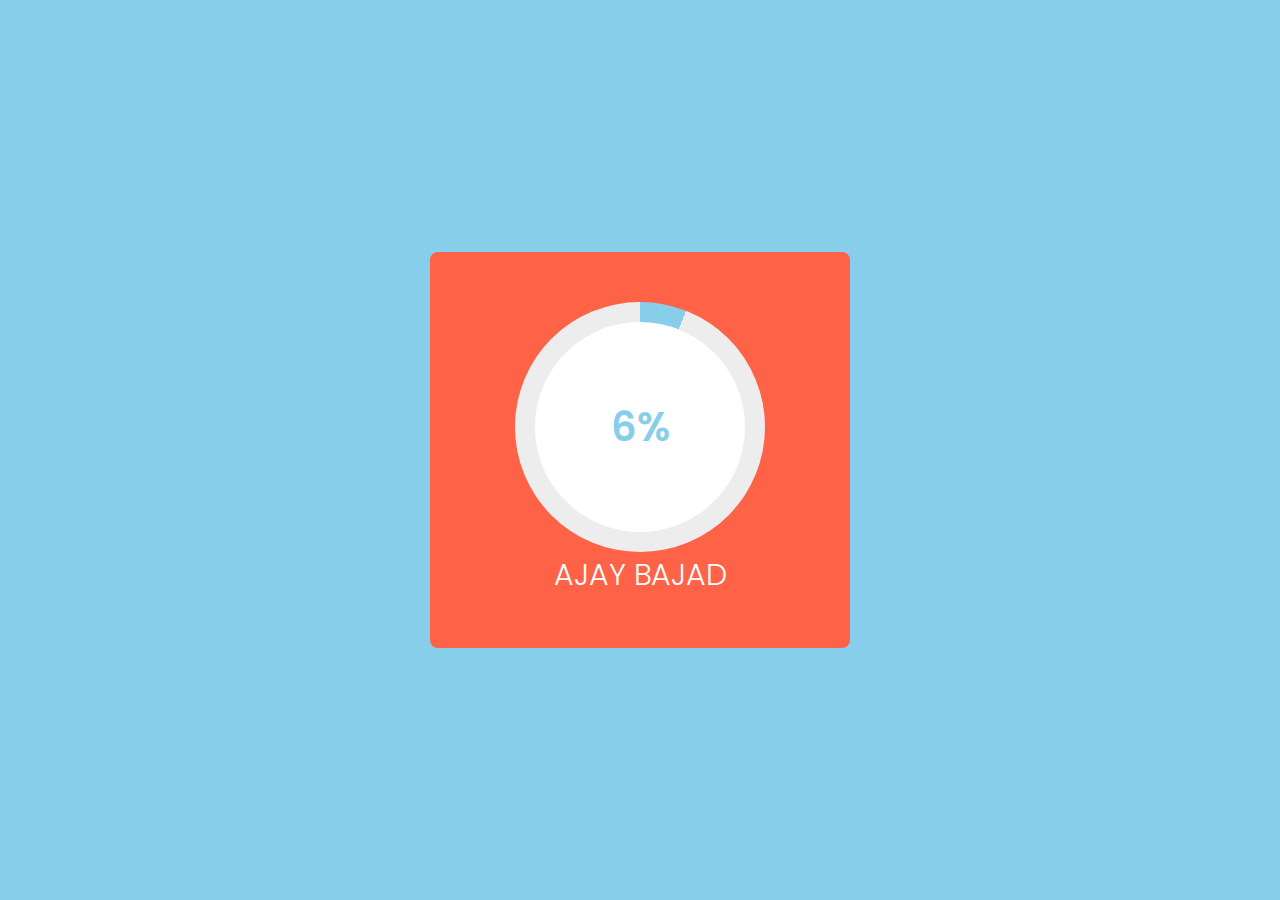
<file: index.html>
<!DOCTYPE html>
<!-- This Code By Ajay Bajad -->
<html lang="en">
    <head>
        <meta charset="UTF-8">
        <meta http-equiv="X-UV-Compatible" content="IE-edge">
        <meta name="viewport" content="width=device-width, initial-scale=1.0">
        <title> Circular Progress Bar</title>
        <!-- CSS -->
        <link rel="stylesheet" href="progress_bar.css">
    </head>
    <body>

        <div class="container">
            <div class="circular-progress">
                <span class="progress-value">0%</span>
            </div>

            <span class="text">AJAY BAJAD</span>
        </div>

        <!-- Javascript -->
        <script src="progress_bar.js"></script>
    </body>
</html>
</file>
<file: progress_bar.css>
/* Google Fonts • Poppins*/
@import url('https://fonts.googleapis.com/css2?family=Poppins:wght@300;400;500;600;700&display=swap');

*{
    margin: 0;
    padding: 0;
    box-sizing: border-box;
    font-family: 'Poppins', sans-serif;
}
body{
    height: 100vh;
    display: flex;
    align-items: center;
    justify-content: center;
    background: skyblue;
}
.container{
    display: flex;
    width: 420px;
    padding: 50px 0;
    border-radius: 8px;
    background: tomato;
    flex-direction: column;
    align-items: center;
}
.circular-progress{
    position: relative;
    height: 250px;
    width: 250px;
    border-radius: 50%;
    background: conic-gradient(#87ceeb 3.6deg, #ededed 0deg);
    display: flex;
    align-items: center;
    justify-content: center;
}
.circular-progress::before{
    content: "";
    position: absolute;
    height: 210px;
    width: 210px;
    border-radius: 50%;
    background-color: white;
}
.progress-value{
    position: relative;
    font-size: 40px;
    font-weight: 600;
    color: skyblue;
}
.text{
    font-size: 30px;
    font-weight: 300;
    color: white;
}
</file>
